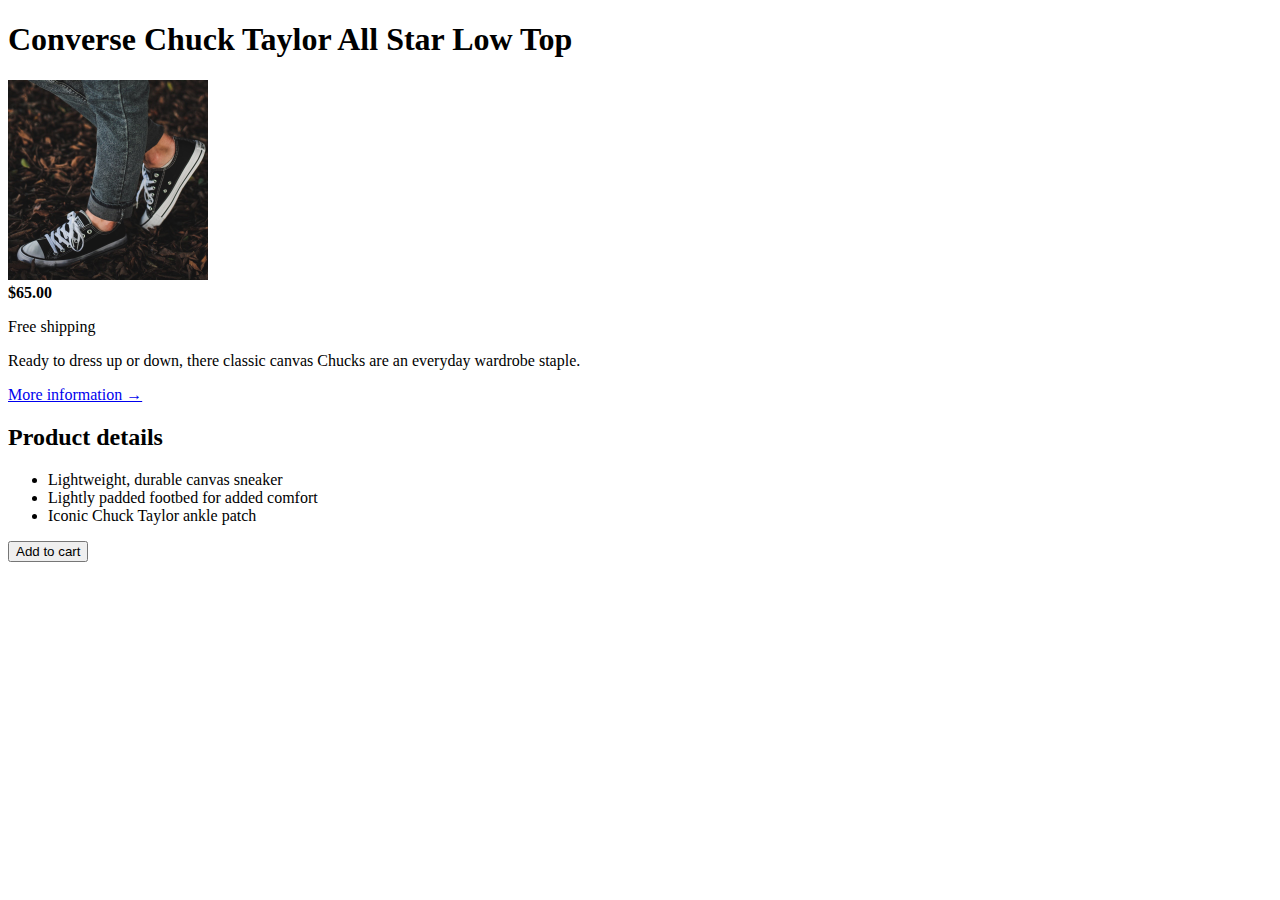
<file: challenge-02/index.html>
<!DOCTYPE html>
<html lang="en">
  <head>
    <meta charset="UTF-8" />
    <meta name="viewport" content="width=device-width, initial-scale=1.0" />
    <title>shoe article</title>
  </head>
  <body>
    <h1>Converse Chuck Taylor All Star Low Top</h1>
    <img
      src="img\challenges.jpg"
      alt="shoe picture"
      width="200"
      height="200"
    /><br />
    <strong>$65.00</strong>
    <p>Free shipping</p>
    <p>
      Ready to dress up or down, there classic canvas Chucks are an everyday
      wardrobe staple.
    </p>
    <a href="#">More information &rarr;</a>
    <h2>Product details</h2>
    <ul>
      <li>Lightweight, durable canvas sneaker</li>
      <li>Lightly padded footbed for added comfort</li>
      <li>Iconic Chuck Taylor ankle patch</li>
    </ul>
    <button>Add to cart</button>
  </body>
</html>
</file>
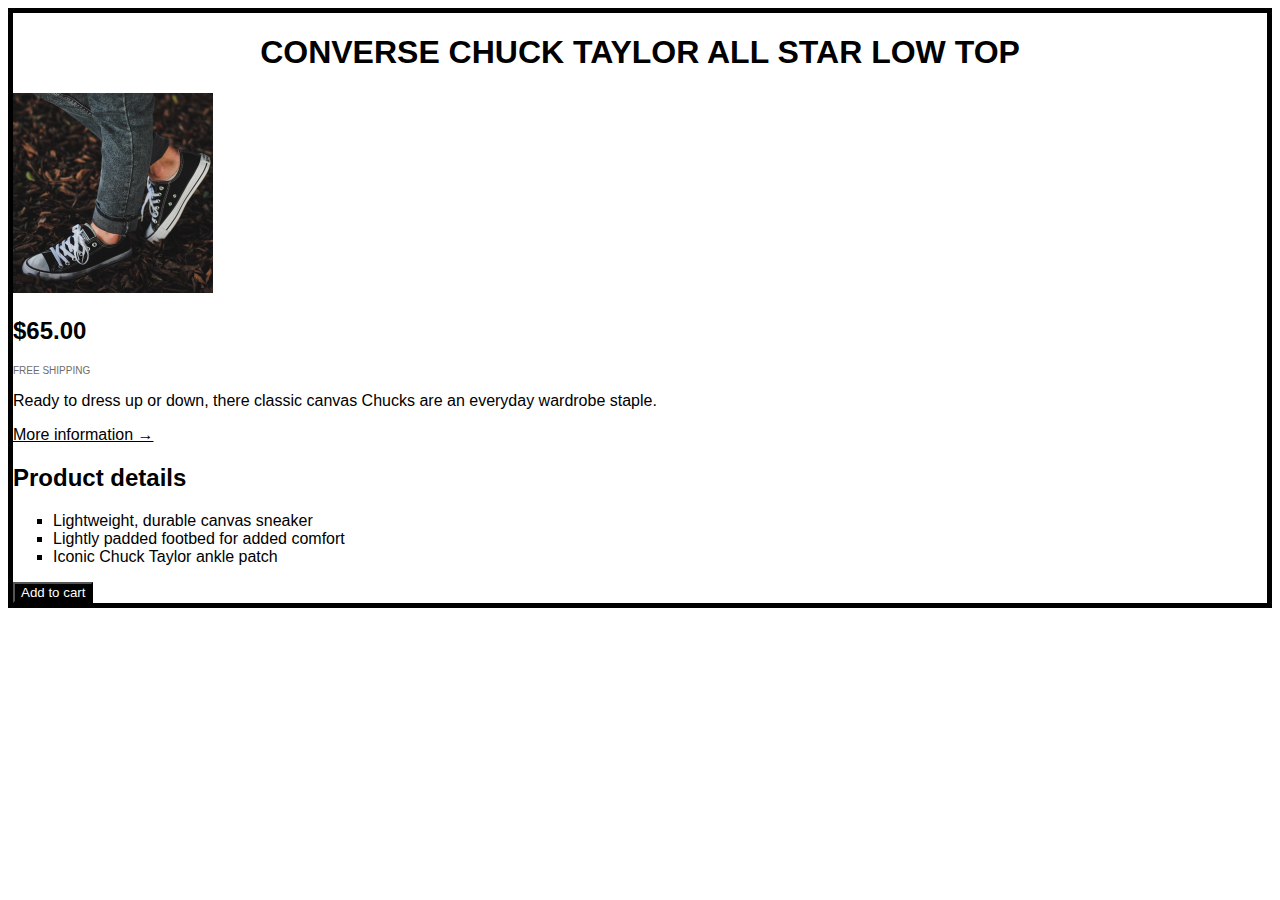
<file: challenge-03-#1/index.html>
<!DOCTYPE html>
<html lang="en">
  <head>
    <meta charset="UTF-8" />
    <meta name="viewport" content="width=device-width, initial-scale=1.0" />
    <title>shoe article</title>
    <link rel="stylesheet" href="style.css" />
  </head>
  <body>
    <article>
      <h1>Converse Chuck Taylor All Star Low Top</h1>
      <img
        id="picture"
        src="img\challenges.jpg"
        alt="shoe picture"
        width="200"
        height="200"
      /><br />
      <strong id="price">$65.00</strong>
      <p id="shipping">Free shipping</p>
      <p>
        Ready to dress up or down, there classic canvas Chucks are an everyday
        wardrobe staple.
      </p>
      <a href="#">More information &rarr;</a>
      <h2>Product details</h2>
      <ul>
        <li>Lightweight, durable canvas sneaker</li>
        <li>Lightly padded footbed for added comfort</li>
        <li>Iconic Chuck Taylor ankle patch</li>
      </ul>
      <button>Add to cart</button>
    </article>
  </body>
</html>
</file>
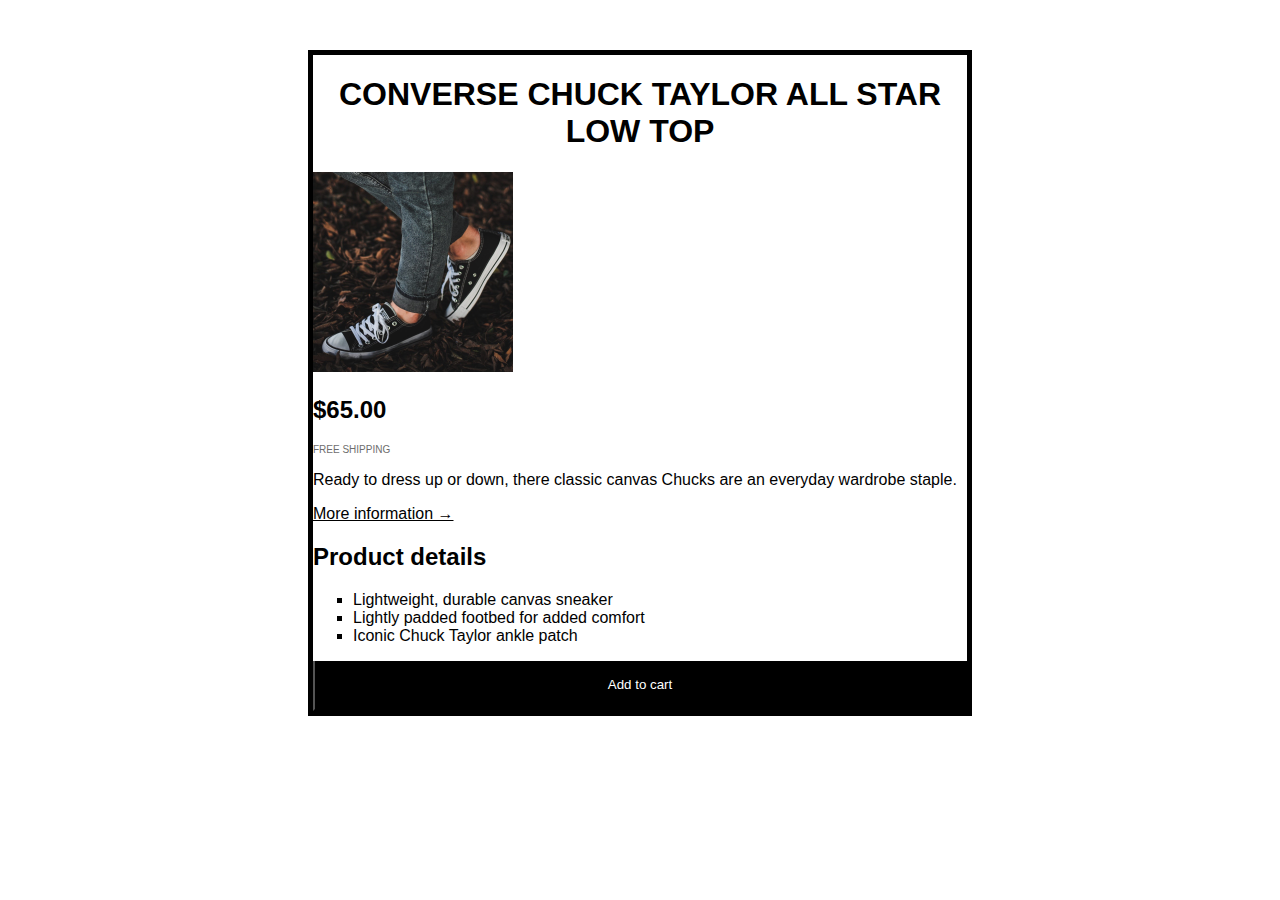
<file: challenge-03-#2/index.html>
<!DOCTYPE html>
<html lang="en">
  <head>
    <meta charset="UTF-8" />
    <meta name="viewport" content="width=device-width, initial-scale=1.0" />
    <title>shoe article</title>
    <link rel="stylesheet" href="style.css" />
  </head>
  <body>
    <article>
      <h1>Converse Chuck Taylor All Star Low Top</h1>
      <img
        id="picture"
        src="img\challenges.jpg"
        alt="shoe picture"
        width="200"
        height="200"
      /><br />
      <strong id="price">$65.00</strong>
      <p id="shipping">Free shipping</p>
      <p>
        Ready to dress up or down, there classic canvas Chucks are an everyday
        wardrobe staple.
      </p>
      <a href="#">More information &rarr;</a>
      <h2>Product details</h2>
      <ul>
        <li>Lightweight, durable canvas sneaker</li>
        <li>Lightly padded footbed for added comfort</li>
        <li>Iconic Chuck Taylor ankle patch</li>
      </ul>
      <button>Add to cart</button>
    </article>
  </body>
</html>
</file>
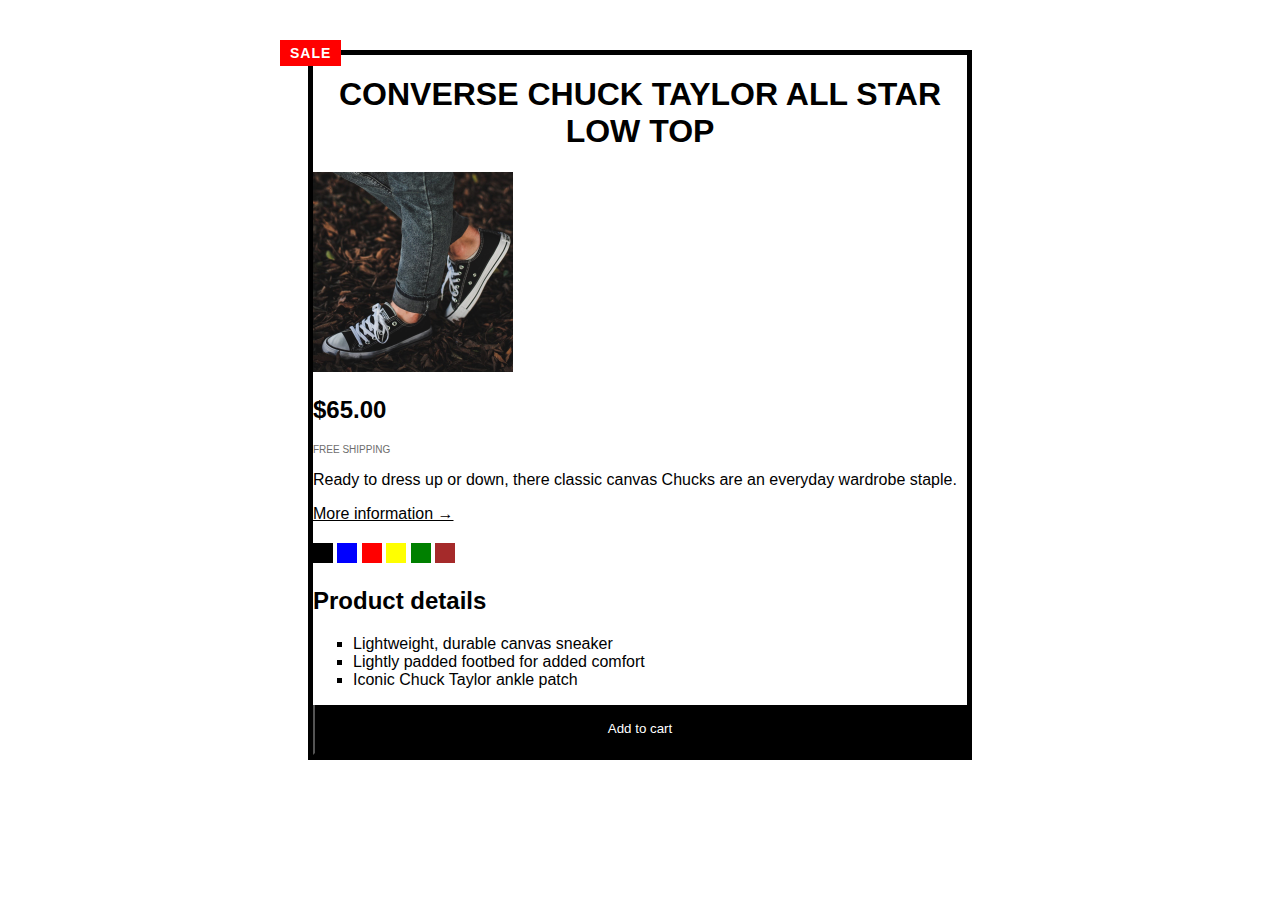
<file: challenge-03-#3/index.html>
<!DOCTYPE html>
<html lang="en">
  <head>
    <meta charset="UTF-8" />
    <meta name="viewport" content="width=device-width, initial-scale=1.0" />
    <title>shoe article</title>
    <link rel="stylesheet" href="style.css" />
  </head>
  <body>
    <article>
      <h1>Converse Chuck Taylor All Star Low Top</h1>
      <img
        id="picture"
        src="img\challenges.jpg"
        alt="shoe picture"
        width="200"
        height="200"
      /><br />
      <strong id="price">$65.00</strong>
      <p id="shipping">Free shipping</p>
      <p>
        Ready to dress up or down, there classic canvas Chucks are an everyday
        wardrobe staple.
      </p>
      <a href="#">More information &rarr;</a>
      <div class="blocks">
        <div class="dblack"></div>
        <div class="dblue"></div>
        <div class="dred"></div>
        <div class="dyellow"></div>
        <div class="dgreen"></div>
        <div class="dbrown"></div>
      </div>

      <h2>Product details</h2>
      <ul>
        <li>Lightweight, durable canvas sneaker</li>
        <li>Lightly padded footbed for added comfort</li>
        <li>Iconic Chuck Taylor ankle patch</li>
      </ul>
      <button>Add to cart</button>
    </article>
  </body>
</html>
</file>
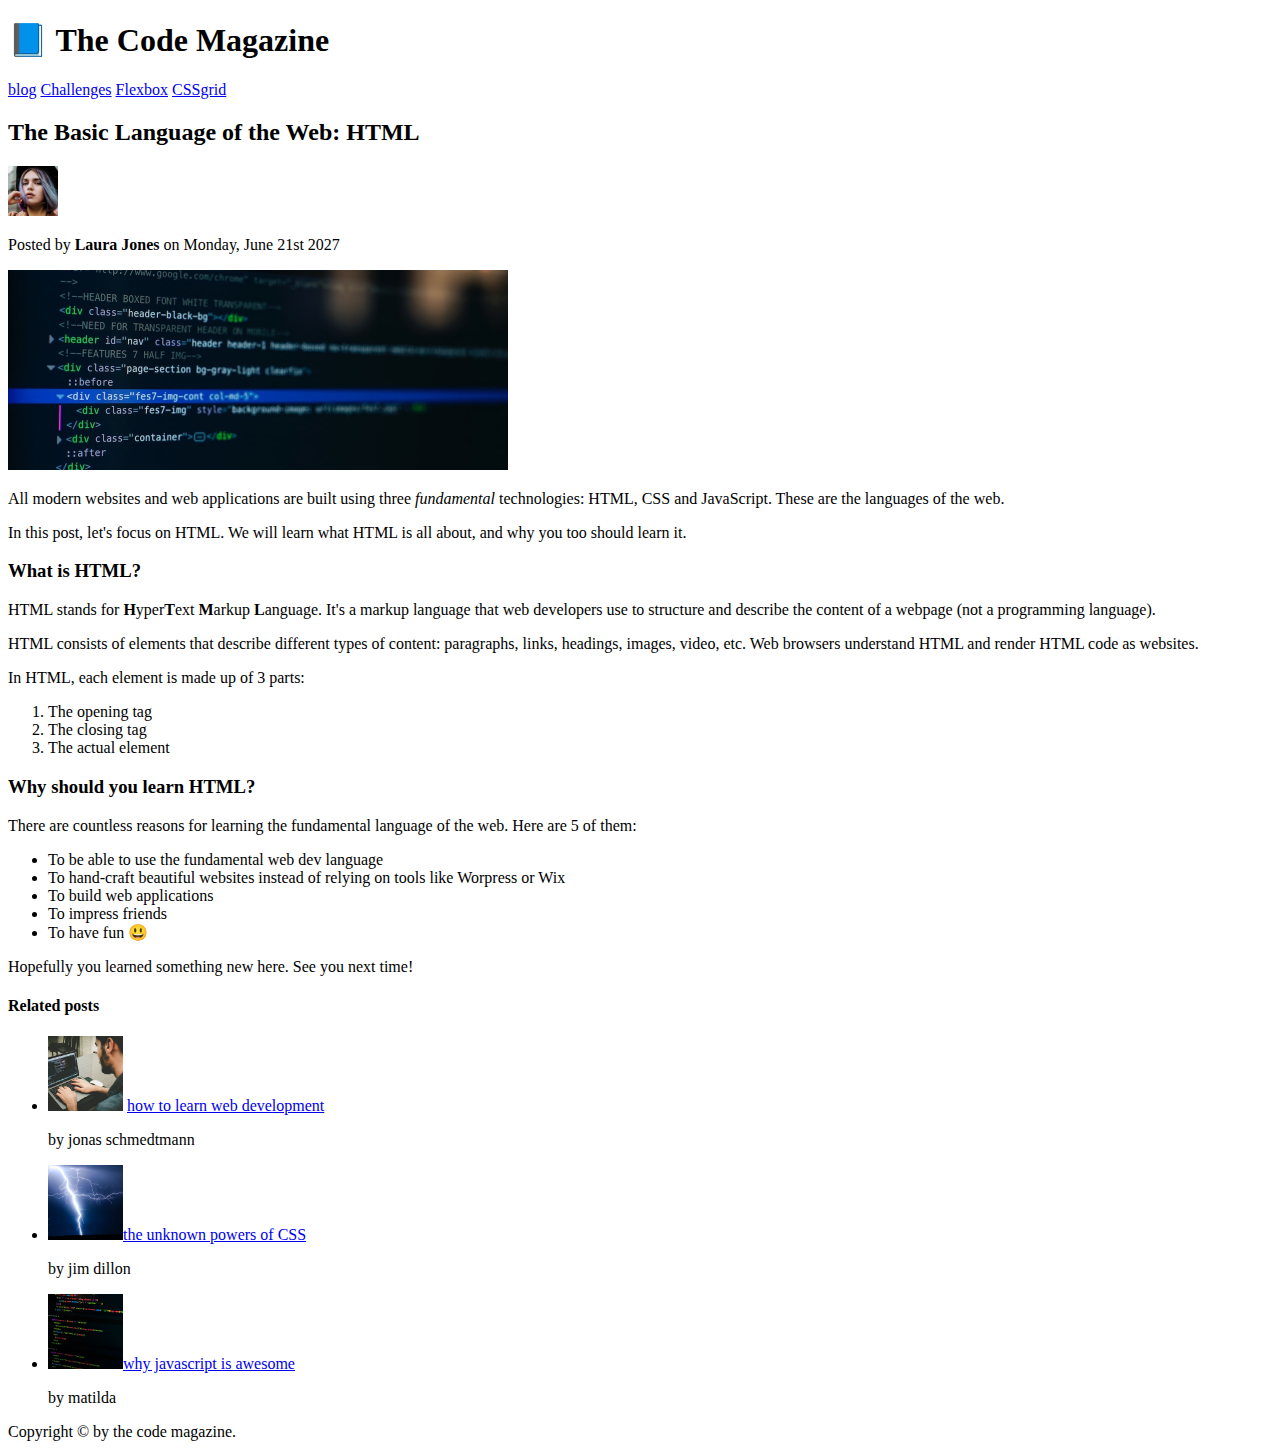
<file: excercise-02/index.html>
<!DOCTYPE html>
<html lang="en">
  <head>
    <meta charset="UTF-8" />
    <meta name="viewport" content="width=device-width, initial-scale=1.0" />
    <title>the Basic Languge of the Web: HTML</title>
  </head>
  <body>
    <header>
    <h1>📘 The Code Magazine</h1>
   <nav>
    <a href="C:\Users\PARVAZ\Desktop\The Basic Language of the Web HTML\blog.html">blog</a>
    <a href="#">Challenges</a>
    <a href="#"> Flexbox</a>
    <a href="#"> CSSgrid</a>
   </nav>
   </header>
   <article>
    <h2>The Basic Language of the Web: HTML</h2>
     <img src="img\laura-jones.jpg" alt="laura jones" width="50" height="50">
     <p>Posted by <strong>Laura Jones</strong> on Monday, June 21st 2027</p>
     <img src="img\post-img.jpg" alt="html code" width="500" height="200">
    <p>
      All modern websites and web applications are built using three <em>fundamental</em>
      technologies: HTML, CSS and JavaScript. These are the languages of the
      web.
    </p>
    <P> In this post, let's focus on HTML. We will learn what HTML is all
      about, and why you too should learn it.</P>
    </p>
    <h3>What is HTML?</h3>
    <p>
      HTML stands for <strong>H</strong>yper<strong>T</strong>ext <strong>M</strong>arkup <strong>L</strong>anguage. It's a markup language that web
      developers use to structure and describe the content of a webpage (not a
      programming language).
    </p>
    <P>HTML consists of elements that describe different types of content: paragraphs, links, headings, images, video, etc. Web browsers understand HTML and render HTML code as websites.</P>
    <p>In HTML, each element is made up of 3 parts:</p>
    <ol>
        <li>The opening tag</li>
        <li>The closing tag</li>
        <li>The actual element</li>
    </ol>
    <h3>Why should you learn HTML?</h3>
    <p>There are countless reasons for learning the fundamental language of the web. Here are 5 of them:</p>
    <ul>
        <li>To be able to use the fundamental web dev language</li>
        <li>To hand-craft beautiful websites instead of relying on tools like Worpress or Wix</li>
        <li>To build web applications</li>
        <li>To impress friends</li>
        <li>To have fun 😃</li>
    </ul>
    
    <p>Hopefully you learned something new here. See you next time!</p>
    </article>
    <aside>
      <h4>Related posts</h4>
    <ul>
      <li><img src="img\related-1.jpg" alt="programer" width="75"> <a href="#">how to learn web development</a>
      <p>by jonas schmedtmann</p>
      </li>
      <li><img src="img\related-2.jpg" alt="thunder" width="75"><a href="#">the unknown powers of CSS</a>
      <p>by jim dillon</p>
      </li>
      <li><img src="img\related-3.jpg" alt="code snipet" width="75"><a href="#">why javascript is awesome</a>
      <p>by matilda</p>
      </li>
    </ul>
    </aside>
    <footer>Copyright &copy; by the code magazine. </footer>
  </body>
</html>
</file>
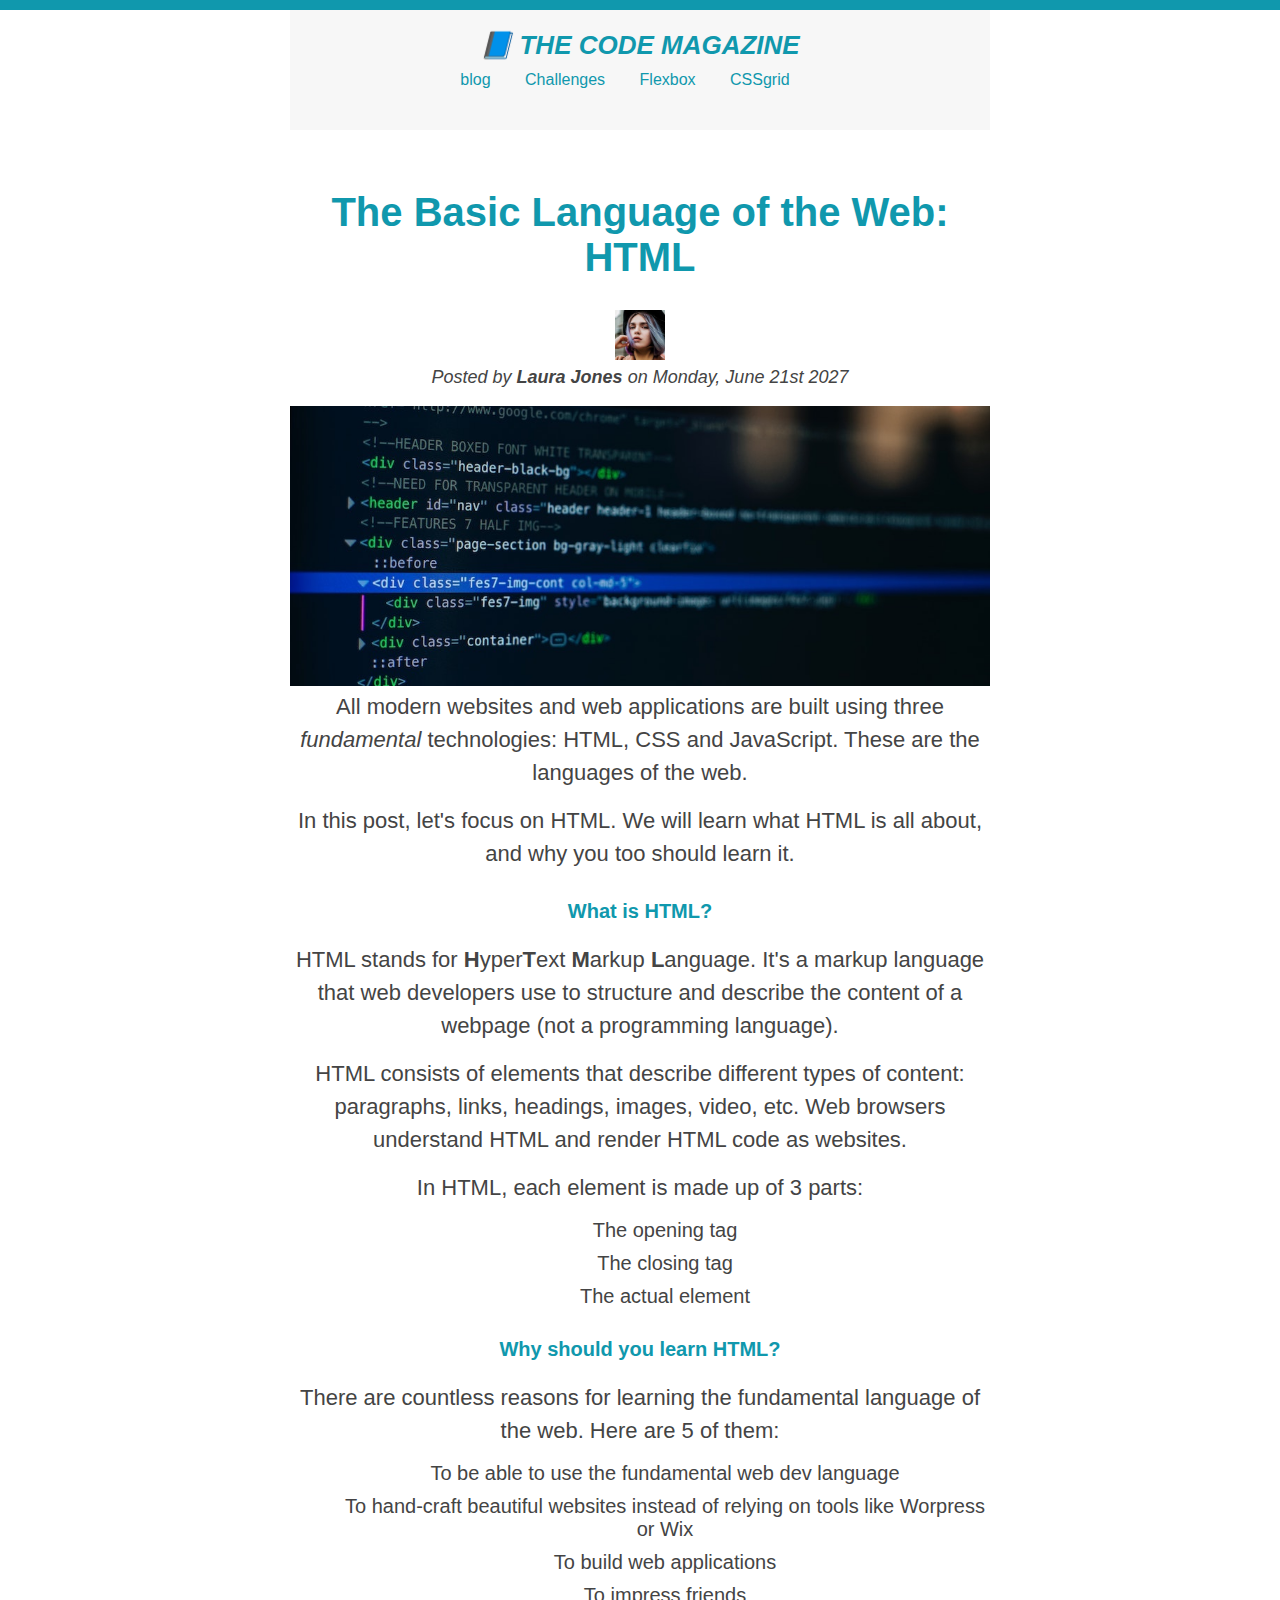
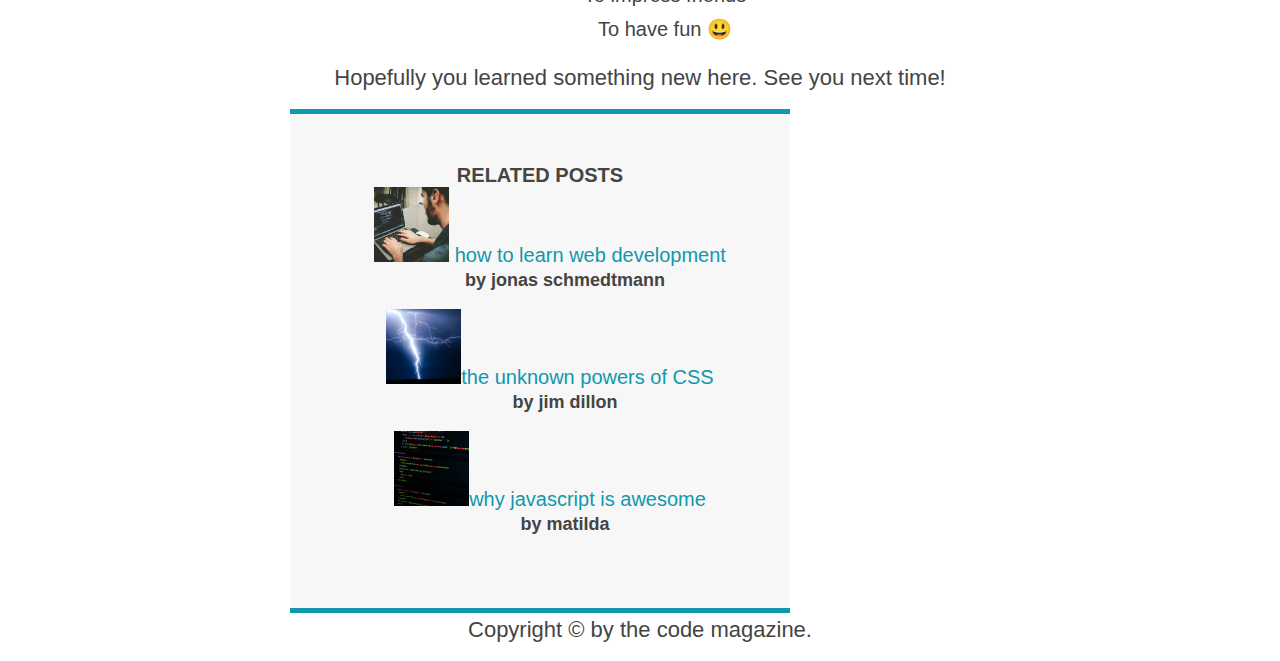
<file: excercise-03/index.html>
<!DOCTYPE html>
<html lang="en">
  <head>
    <meta charset="UTF-8" />
    <meta name="viewport" content="width=device-width, initial-scale=1.0" />
    <link href="style.css" rel="stylesheet"/>
    <title>the Basic Languge of the Web: HTML</title>
  </head>
  <body>
    <div class="container">
    <header class="main-header">
    <h1>📘 The Code Magazine</h1>
   <nav>
    <a href="C:\Users\PARVAZ\Desktop\The Basic Language of the Web HTML\blog.html">blog</a>
    <a href="#">Challenges</a>
    <a href="#"> Flexbox</a>
    <a href="#"> CSSgrid</a>
   </nav>
   </header>
   <article>
    <h2>The Basic Language of the Web: HTML</h2>
     <img src="img\laura-jones.jpg" alt="laura jones" width="50" height="50" >
     <p id="author">Posted by <strong>Laura Jones</strong> on Monday, June 21st 2027</p>
     <img src="img\post-img.jpg" alt="html code" width="500" height="200" class="post-img">
    <p>
      All modern websites and web applications are built using three <em>fundamental</em>
      technologies: HTML, CSS and JavaScript. These are the languages of the
      web.
    </p>
    <P> In this post, let's focus on HTML. We will learn what HTML is all
      about, and why you too should learn it.</P>
    </p>
    <h3>What is HTML?</h3>
    <p>
      HTML stands for <strong>H</strong>yper<strong>T</strong>ext <strong>M</strong>arkup <strong>L</strong>anguage. It's a markup language that web
      developers use to structure and describe the content of a webpage (not a
      programming language).
    </p>
    <P>HTML consists of elements that describe different types of content: paragraphs, links, headings, images, video, etc. Web browsers understand HTML and render HTML code as websites.</P>
    <p>In HTML, each element is made up of 3 parts:</p>
    <ol>
        <li class="first-list">The opening tag</li>
        <li>The closing tag</li>
        <li>The actual element</li>
    </ol>
    <h3>Why should you learn HTML?</h3>
    <p>There are countless reasons for learning the fundamental language of the web. Here are 5 of them:</p>
    <ul>
        <li class="first-list">To be able to use the fundamental web dev language</li>
        <li>To hand-craft beautiful websites instead of relying on tools like Worpress or Wix</li>
        <li>To build web applications</li>
        <li>To impress friends</li>
        <li>To have fun 😃</li>
    </ul>
    
    <p>Hopefully you learned something new here. See you next time!</p>
    </article>
    <aside>
      <h4>Related posts</h4>
    <ul class="related">
      <li><img src="img\related-1.jpg" alt="programer" width="75"> <a href="#">how to learn web development</a>
      <p class="related-author">by jonas schmedtmann</p>
      </li>
      <li><img src="img\related-2.jpg" alt="thunder" width="75"><a href="#">the unknown powers of CSS</a>
      <p class="related-author">by jim dillon</p>
      </li>
      <li><img src="img\related-3.jpg" alt="code snipet" width="75"><a href="#">why javascript is awesome</a>
      <p class="related-author">by matilda</p>
      </li>
    </ul>
    </aside>
    <footer>
      <p id="Copyright"> Copyright &copy; by the code magazine.</p>  
    </footer>
    </div>
  </body>
</html>
</file>
<file: challenge-03-#1/style.css>
article {
  border: 50px black;
  border: solid black;
  border-width: 5px;
  font-family: sans-serif;
}
h1 {
  text-align: center;
  text-transform: uppercase;
}
#price {
  display: block;
  font-size: x-large;
  margin-top: 20px;
  margin-bottom: 20px;
}
#shipping {
  text-transform: uppercase;
  font-size: x-small;
  color: rgb(110, 109, 109);
}
a:link {
  color: black;
}

ul {
  list-style-type: square;
}
button {
  background-color: black;
  color: white;
}
button:hover {
  background-color: white;
  color: black;
}
</file>
<file: challenge-03-#2/style.css>
article {
  display: flexbox;
  border: 50px black;
  border: solid black;
  border-width: 5px;
  font-family: sans-serif;
  margin: 50px 300px;
}
h1 {
  text-align: center;
  text-transform: uppercase;
}
#price {
  display: block;
  font-size: x-large;
  margin-top: 20px;
  margin-bottom: 20px;
}
#shipping {
  text-transform: uppercase;
  font-size: x-small;
  color: rgb(110, 109, 109);
}
a:link {
  color: black;
}

ul {
  list-style-type: square;
}
button {
  background-color: black;
  color: white;
  width: 100%;
  height: 50px;
  border-top: 5px black;
}
button:hover {
  background-color: white;
  color: black;
  border-top: solid 5px black;
}
</file>
<file: challenge-03-#3/style.css>
article {
  display: flexbox;
  border: 50px black;
  border: solid black;
  border-width: 5px;
  font-family: sans-serif;
  margin: 50px 300px;
}
h1 {
  text-align: center;
  text-transform: uppercase;
}
#price {
  display: block;
  font-size: x-large;
  margin-top: 20px;
  margin-bottom: 20px;
}
#shipping {
  text-transform: uppercase;
  font-size: x-small;
  color: rgb(110, 109, 109);
}
a:link {
  color: black;
}

ul {
  list-style-type: square;
}
button {
  background-color: black;
  color: white;
  width: 100%;
  height: 50px;
  border-top: 5px black;
}
button:hover {
  background-color: white;
  color: black;
  border-top: solid 5px black;
}
h1::before {
  content: "SALE";
  background-color: red;
  color: white;
  font-size: 14px;
  padding: 5px 10px;
  position: absolute;
  top: +40px;
  left: +280px;
  letter-spacing: 1px;
}
.blocks {
  margin-top: 20px;
}
.dblack {
  background-color: black;
  height: 20px;
  width: 20px;
  display: inline-block;
}
.dblue {
  background-color: blue;
  height: 20px;
  width: 20px;
  display: inline-block;
}
.dred {
  background-color: red;
  height: 20px;
  width: 20px;
  display: inline-block;
}
.dyellow {
  background-color: yellow;
  height: 20px;
  width: 20px;
  display: inline-block;
}
.dgreen {
  background-color: green;
  height: 20px;
  width: 20px;
  display: inline-block;
}
.dbrown {
  background-color: brown;
  height: 20px;
  width: 20px;
  display: inline-block;
}
</file>
<file: excercise-03/style.css>
* {
  margin: 0;
  padding: 0;
}
body {
  color: #444;
  font-family: sans-serif;
  border-top: 10px solid #1098ad;
  position: relative;
  text-align: center;
}
.container {
  width: 700px;
  margin: 0 auto;
}
.main-header {
  background-color: #f7f7f7;
  padding: 20px 40px;
  margin-bottom: 60px;
  display: block;
  height: 80px;
}
aside {
  background-color: #f7f7f7;
  border-top: 5px solid #1098ad;
  border-bottom: 5px solid #1098ad;
  padding: 50px 0;
  width: 500px;
}
h1,
h2,
h3 {
  color: #1098ad;
}

h1 {
  font-size: 26px;
  text-transform: uppercase;
  font-style: italic;
}
h2 {
  position: relative;
  font-size: 40px;
  margin-bottom: 30px;
}
h3 {
  font-size: 20px;
  margin-bottom: 20px;
  margin-top: 30px;
}
h4 {
  font-size: 20px;

  text-transform: uppercase;
  text-align: center;
}
p {
  font-size: 22px;
  margin-bottom: 15px;
  line-height: 1.5;
}

ul,
ol {
  margin-left: 50px;
  margin-bottom: 20px;
}

li {
  font-size: 20px;
  margin-bottom: 10px;
}

#author {
  font-style: italic;
  font-size: 18px;
}
#copyright {
  font-size: 16px;
}
.related-author {
  font-size: 18px;
  font-weight: bold;
}
.related {
  list-style: none;
}

/*.first-list{
  font-weight: boold;

li:first-child {
  font-weight: bold;
}
li:last-child {
  font-style: italic;
}}*/
ol {
  list-style-type: none;
}
ul {
  list-style-type: none;
}
a:link {
  margin-right: 30px;
  margin-top: 10px;
  display: inline-block;
  color: #1098ad;
  text-decoration: none;
  list-style: none;
}
a:visited {
  color: #1098ad;
}
a:hover {
  color: orangered;
  font-weight: bold;
  text-decoration: underline orangered;
}
a:active {
  background-color: black;
  font-style: italic;
}
.post-img {
  width: 100%;
  height: auto;
}
</file>
